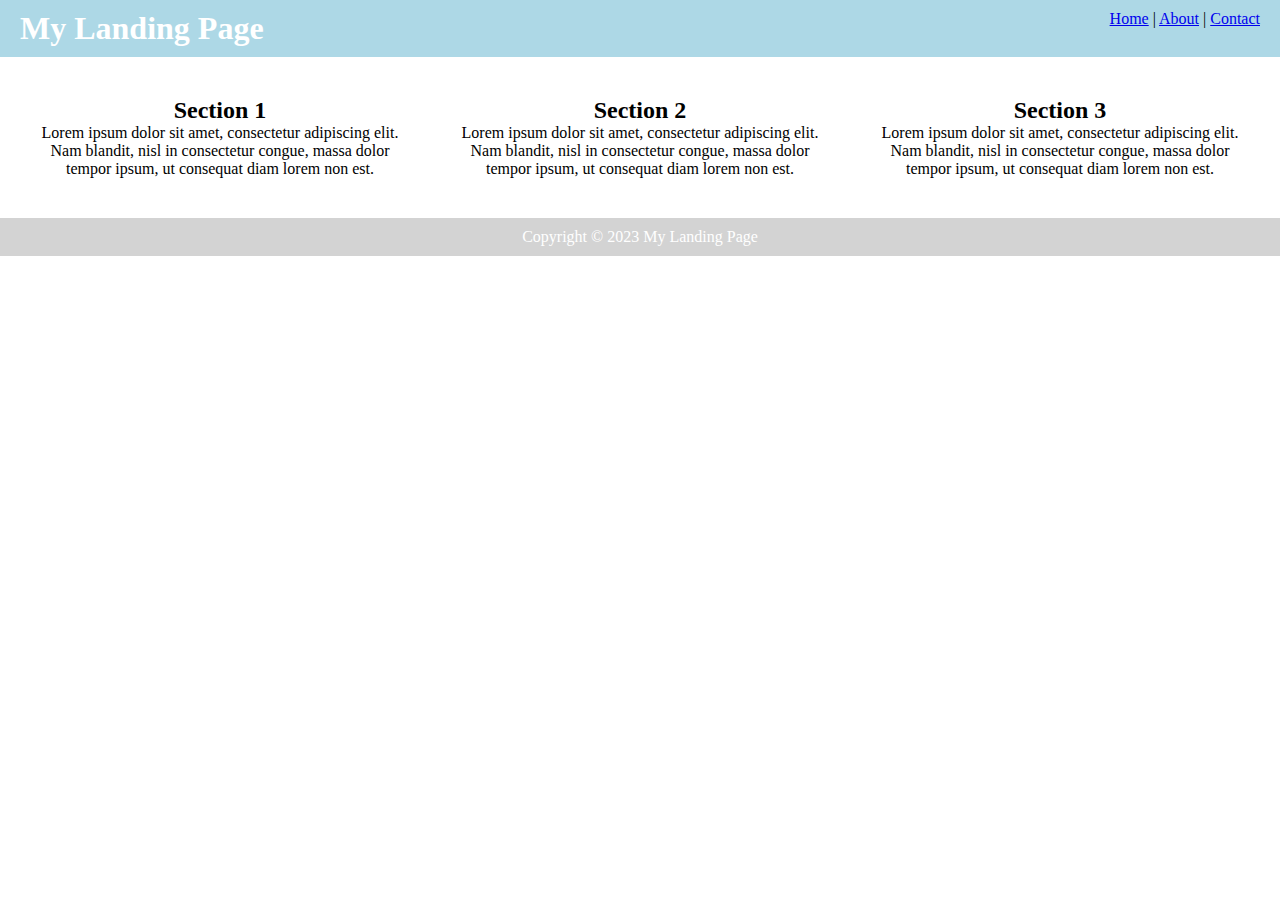
<file: landing.html>
<!DOCTYPE html>
<html>
<head>
  <title>My Landing Page</title>
  <style>
    /* CSS Reset */
    * {
      margin: 0;
      padding: 0;
      box-sizing: border-box;
    }

    /* Header */
    header {
      background-color: lightblue;
      padding: 10px 20px;
      display: flex;
      justify-content: space-between;
    }

    header h1 {
      margin: 0;
      color: white;
    }

    /* Footer */
    footer {
      background-color: lightgray;
      padding: 10px 20px;
      color: white;
      text-align: center;
    }

    /* Body */
    .container {
      display: grid;
      grid-template-columns: repeat(3, 1fr);
      grid-gap: 20px;
      padding: 20px;
    }

    .item {
      background-color: white;
      padding: 20px;
      text-align: center;
    }
  </style>
</head>
<body>
  <!-- Header -->
  <header>
    <h1>My Landing Page</h1>
    <nav>
      <a href="#">Home</a> |
      <a href="#">About</a> |
      <a href="#">Contact</a>
    </nav>
  </header>

  <!-- Body -->
  <div class="container">
    <div class="item">
      <h2>Section 1</h2>
      <p>Lorem ipsum dolor sit amet, consectetur adipiscing elit. Nam blandit, nisl in consectetur congue, massa dolor tempor ipsum, ut consequat diam lorem non est. </p>
    </div>
    <div class="item">
      <h2>Section 2</h2>
      <p>Lorem ipsum dolor sit amet, consectetur adipiscing elit. Nam blandit, nisl in consectetur congue, massa dolor tempor ipsum, ut consequat diam lorem non est. </p>
    </div>
    <div class="item">
      <h2>Section 3</h2>
      <p>Lorem ipsum dolor sit amet, consectetur adipiscing elit. Nam blandit, nisl in consectetur congue, massa dolor tempor ipsum, ut consequat diam lorem non est. </p>
    </div>
  </div>

  <!-- Footer -->
  <footer>
    <p>Copyright &copy; 2023 My Landing Page</p>
  </footer>
</body>
</html>
</file>
